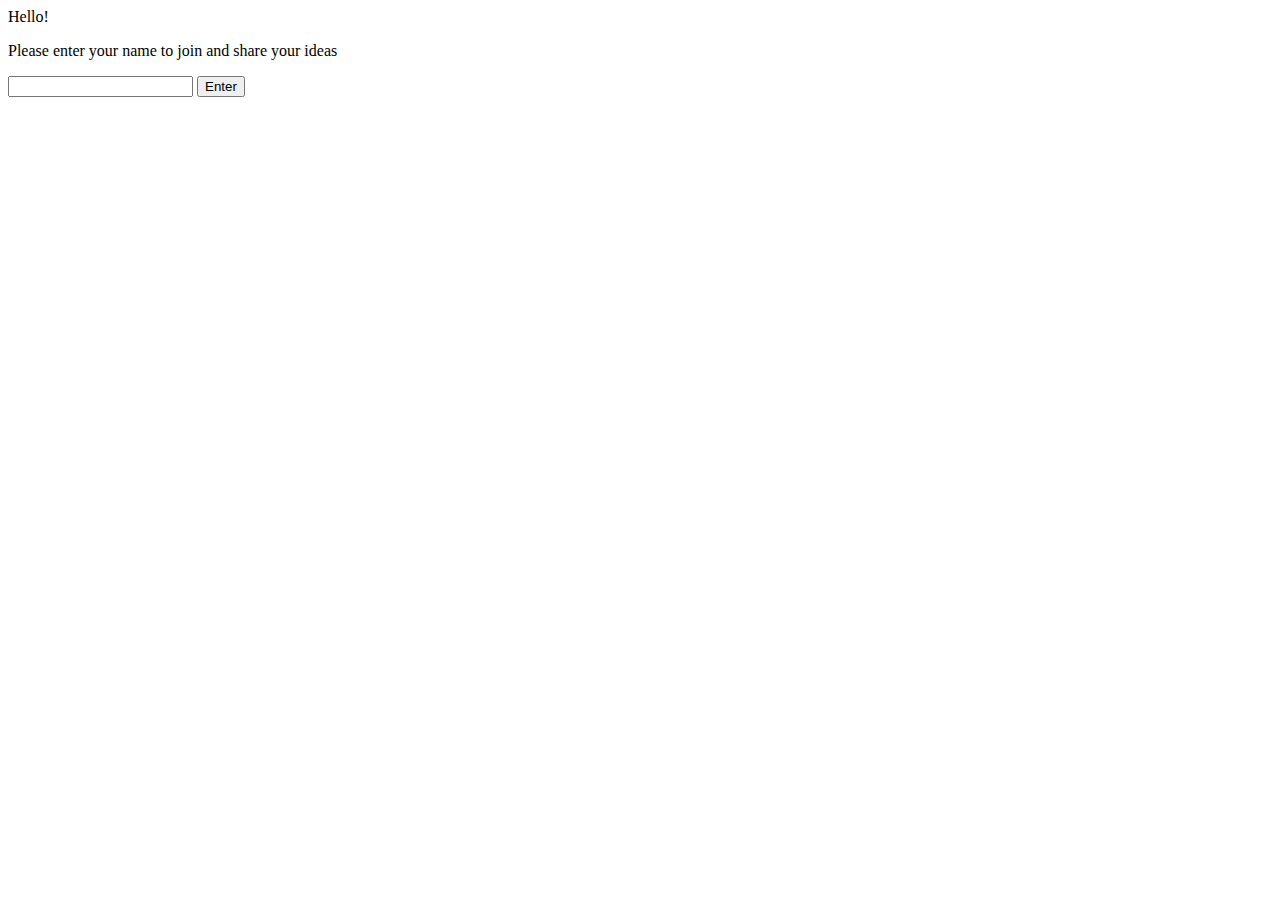
<file: client/index.html>
<html ng-app='myDiscussionApp'>
	<head>
		<title></title><!-- Make title change for each page -->
		<link rel='stylesheet' type='text/css' href='style/style.css'>
		<script src='javascript/angular.min.js'></script>
		<script src="javascript/angular-route.min.js"></script>
		<script type='text/javascript' src='javascript/app.js'></script>
		<script type='text/javascript' src='javascript/factories/UserFactory.js'></script>
		<script type='text/javascript' src='javascript/factories/TopicsFactory.js'></script>
		<script type='text/javascript' src='javascript/controllers/LoginController.js'></script>
		<script type='text/javascript' src='javascript/controllers/DashboardController.js'></script>
		<script type='text/javascript' src='javascript/controllers/TopicController.js'></script>
	</head>
	<body>
		<div ng-view=''></div>
	</body>
</html>
</file>
<file: client/style/style.css>
table{
	border-collapse: collapse;
}
th, td{
	border: 1px solid black;
	text-align: center;
}
a{
	margin-right: 10px;
}
.description{
	width: 150px;
	height: 200px;
	resize: none;
}
.indent{
	margin-left: 50px;
}
.post{
	width: 600px;
	height: 100px;
	resize: none;
}
</file>
